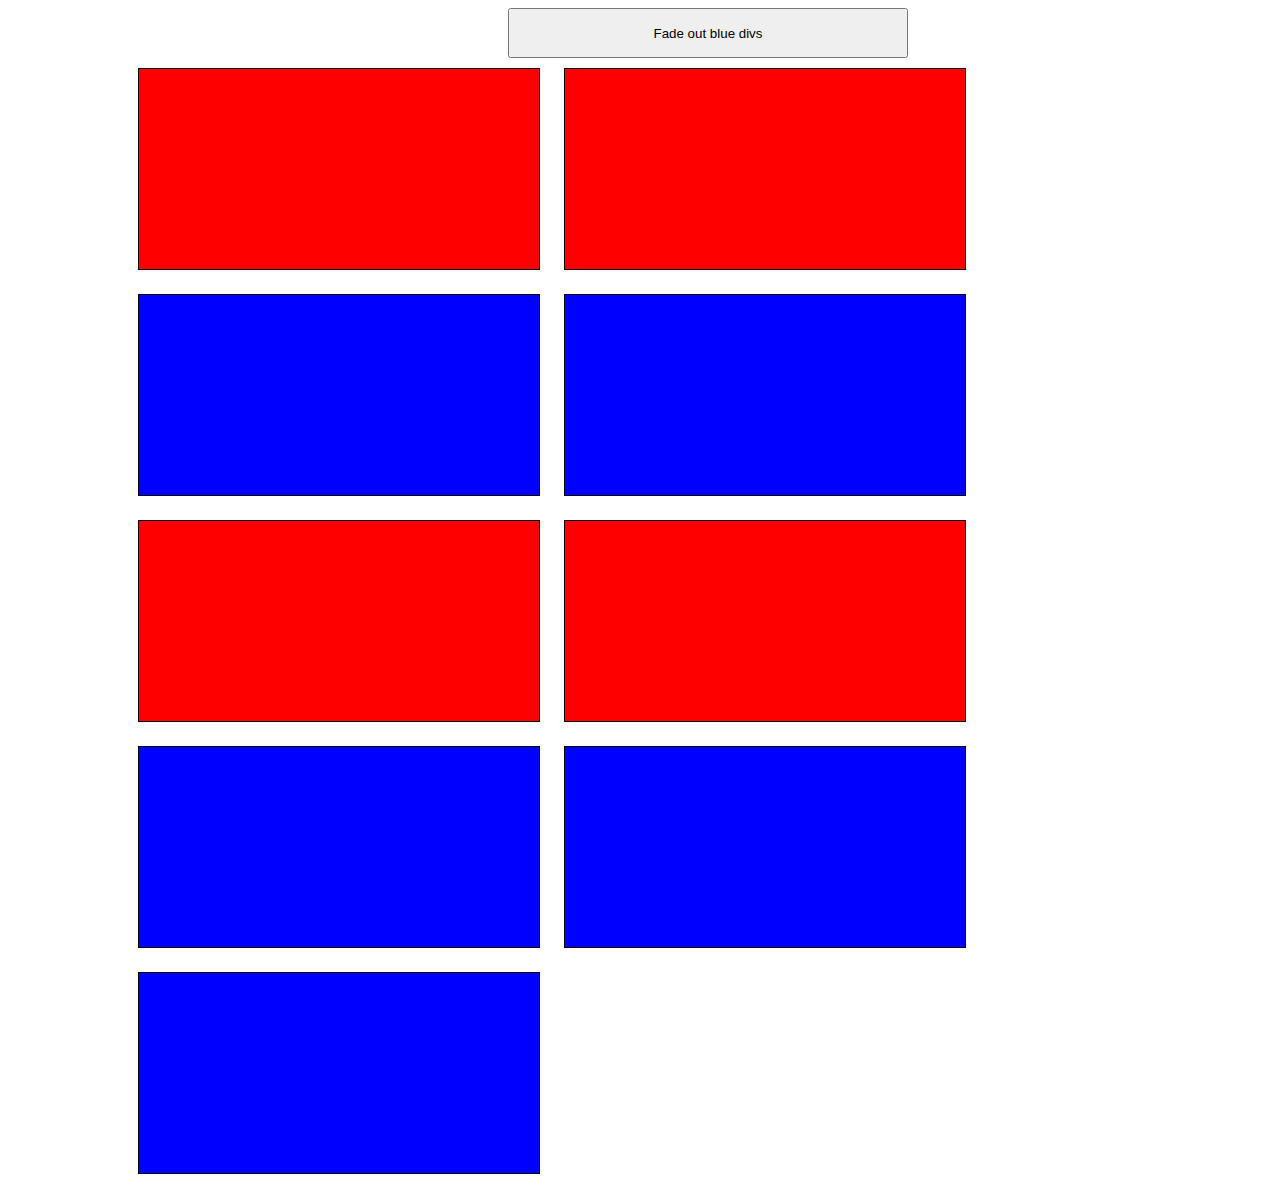
<file: 01- selectors/index.html>
<!DOCTYPE html>
<html lang="en">
  <head>
    <link rel="stylesheet" href="style.css" />
    <meta charset="UTF-8" />
    <meta name="viewport" content="width=device-width, initial-scale=1.0" />
    <title>Document</title>
    <script
      src="https://code.jquery.com/jquery-3.5.1.min.js"
      integrity="sha256-9/aliU8dGd2tb6OSsuzixeV4y/faTqgFtohetphbbj0="
      crossorigin="anonymous"
    ></script>
  </head>
  <body>
    <button id="fadeBtn">Fade out blue divs</button>
    <div id="container">
      <div class="redDiv"></div>
      <div class="redDiv"></div>
      <div class="blueDiv"></div>
      <div class="blueDiv"></div>
      <div class="redDiv"></div>
      <div class="redDiv"></div>
      <div class="blueDiv"></div>
      <div class="blueDiv"></div>
      <div class="blueDiv"></div>
    </div>

    <script src="script.js"></script>
  </body>
</html>
</file>
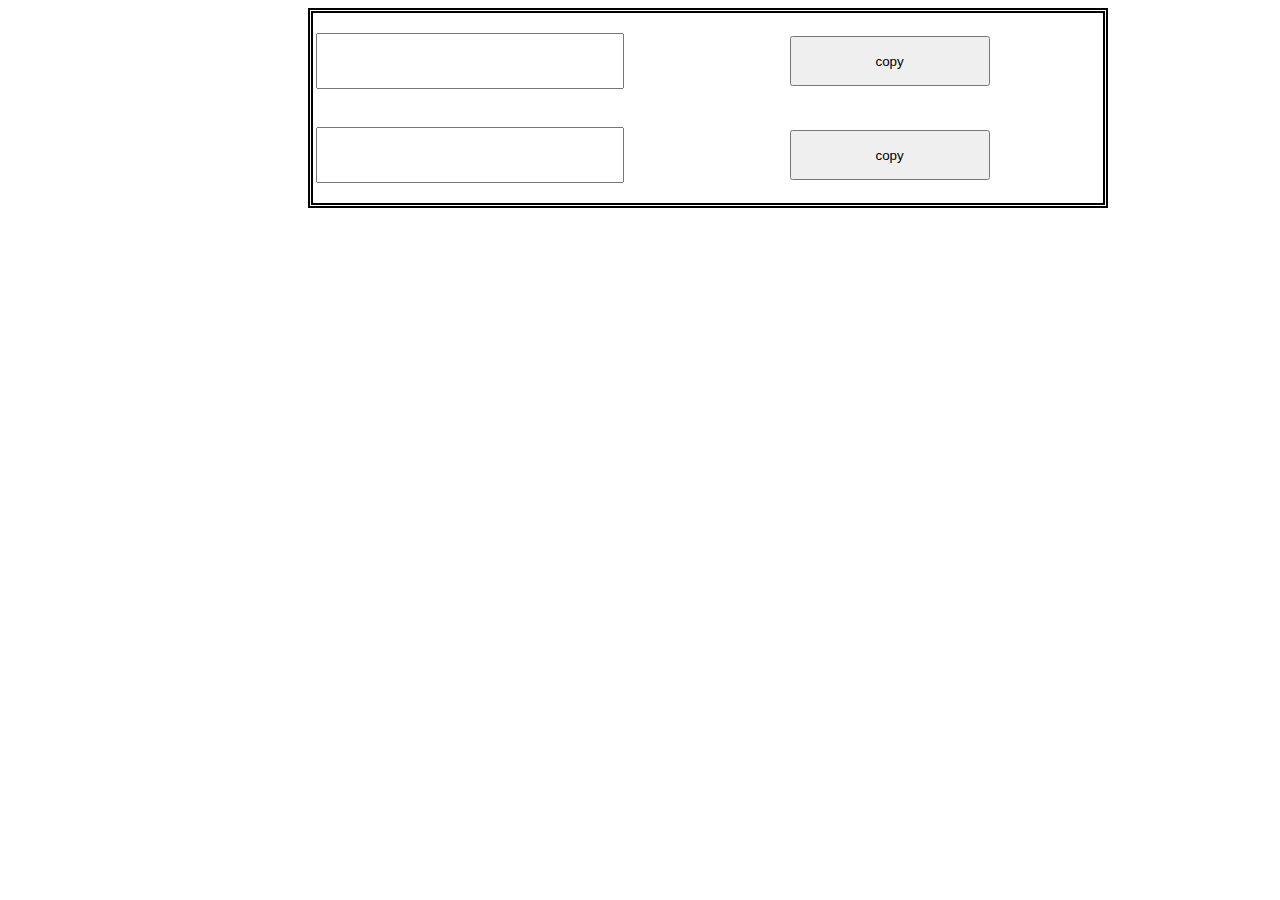
<file: 02- functions/index.html>
<!DOCTYPE html>
<html lang="en">
  <head>
    <meta charset="UTF-8" />
    <meta name="viewport" content="width=device-width, initial-scale=1.0" />
    <title>Document</title>
    <link rel="stylesheet" href="style.css" />
    <script
      src="https://code.jquery.com/jquery-3.5.1.min.js"
      integrity="sha256-9/aliU8dGd2tb6OSsuzixeV4y/faTqgFtohetphbbj0="
      crossorigin="anonymous"
    ></script>
  </head>
  <body>
    <div id="container">
      <table>
        <tr>
          <td><input type="text" id="inputValue1" /></td>
          <td>
            <button id="copyBtn1">copy</button>
          </td>
          <td id="target1"></td>
        </tr>
        <tr>
          <td><input type="text" id="inputValue2" /></td>
          <td><button id="copyBtn2">copy</button></td>
          <td id="target2"></td>
        </tr>
      </table>
    </div>

    <script src="script.js"></script>
  </body>
</html>
</file>
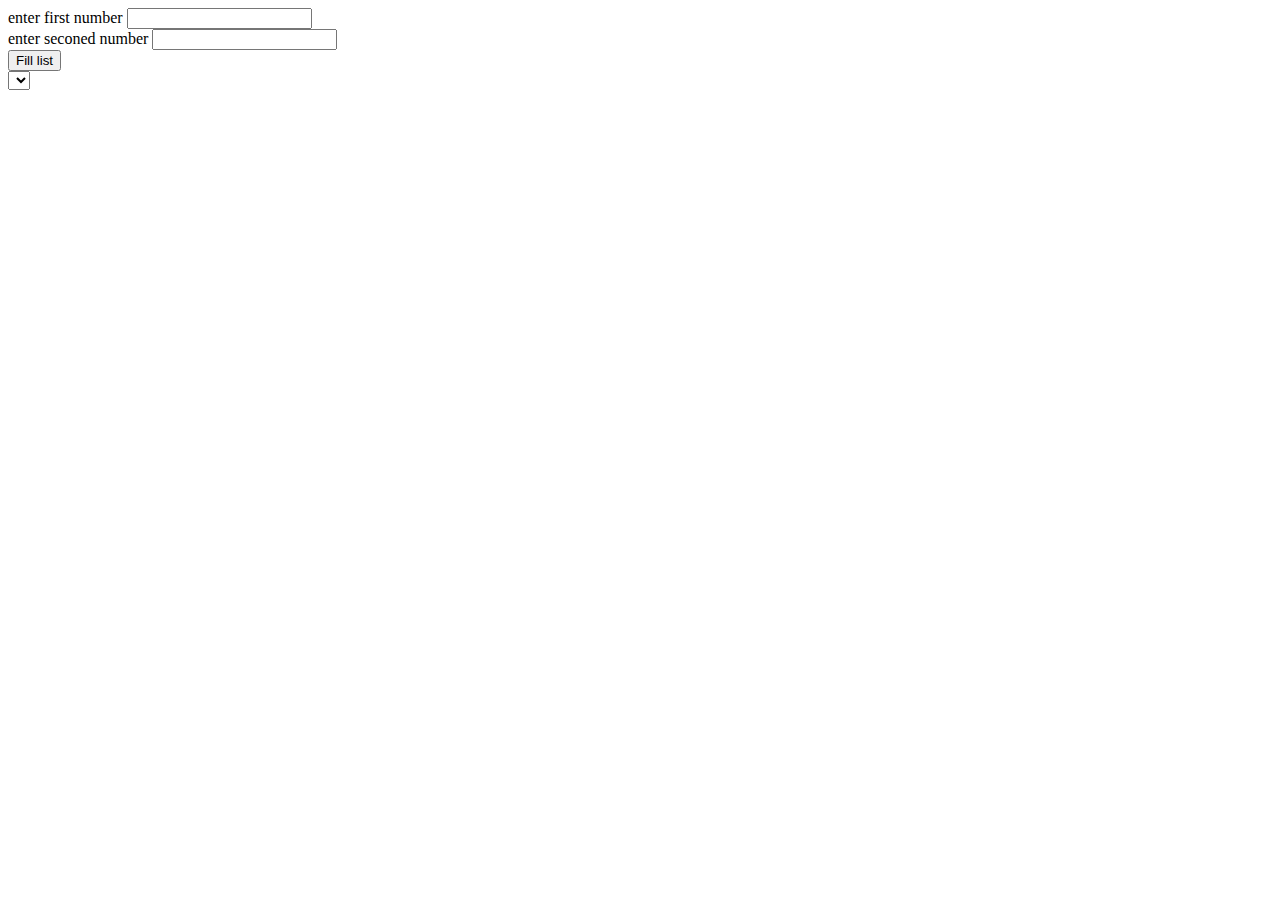
<file: 03 -DOM/index.html>
<!DOCTYPE html>
<html lang="en">
  <head>
    <script
      src="https://code.jquery.com/jquery-3.5.1.min.js"
      integrity="sha256-9/aliU8dGd2tb6OSsuzixeV4y/faTqgFtohetphbbj0="
      crossorigin="anonymous"
    ></script>
    <meta charset="UTF-8" />
    <meta name="viewport" content="width=device-width, initial-scale=1.0" />
    <title>Document</title>
  </head>
  <body>
    <label for="">enter first number</label>
    <input type="number" name="" id="firstNum" /><br />
    <label for="">enter seconed number</label>
    <input type="number" name="" id="seconedNum" /><br />
    <button id="fillBtn">Fill list</button><br />
    <select id="numList"></select>

    <script src="script.js"></script>
  </body>
</html>
</file>
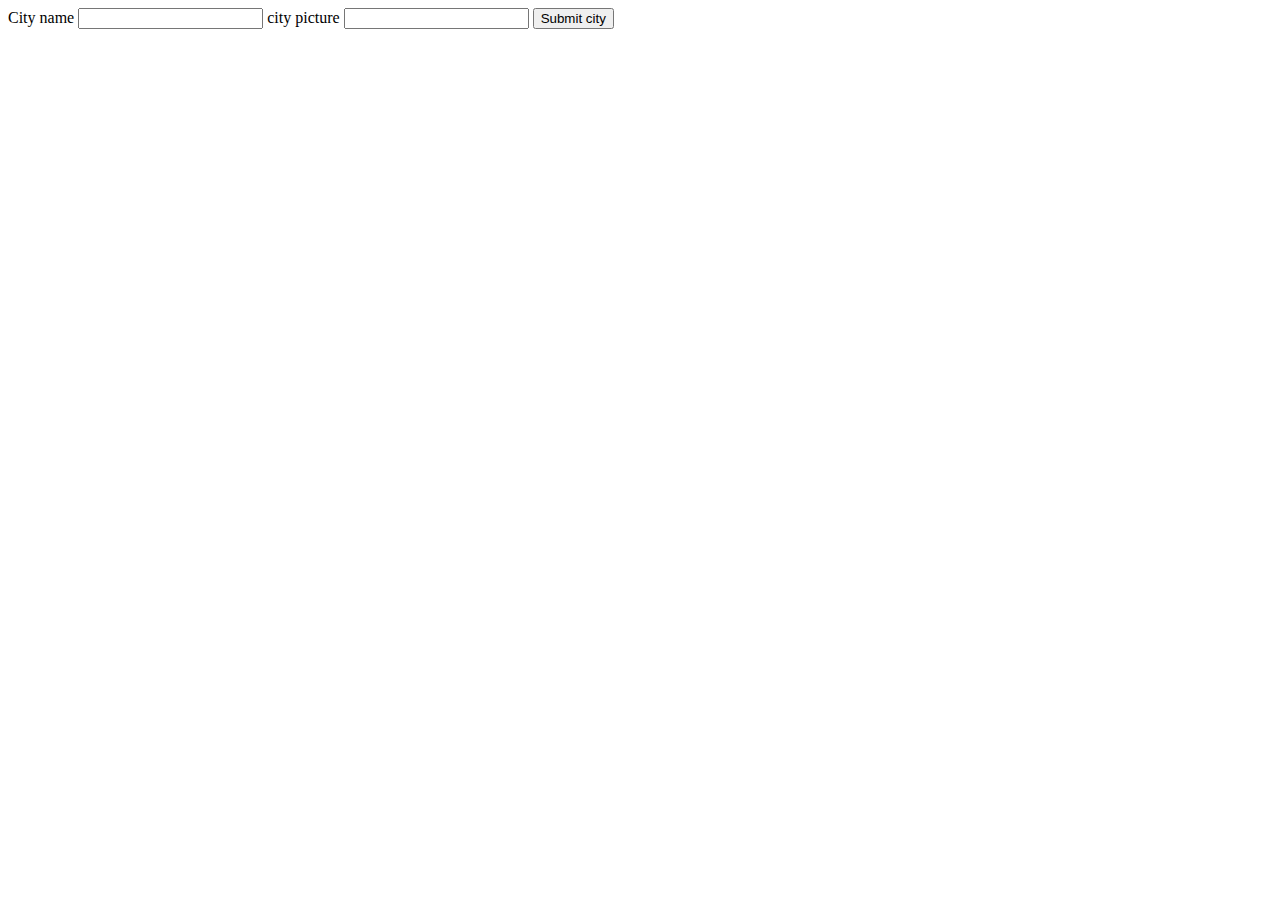
<file: cities project/index.html>
<!DOCTYPE html>
<html lang="en">
  <head>
    <meta charset="UTF-8" />
    <meta name="viewport" content="width=device-width, initial-scale=1.0" />
    <title>Document</title>
    <link rel="stylesheet" href="style.css" />
    <script
      src="https://code.jquery.com/jquery-3.5.1.min.js"
      integrity="sha256-9/aliU8dGd2tb6OSsuzixeV4y/faTqgFtohetphbbj0="
      crossorigin="anonymous"
    ></script>
  </head>
  <body>
    <form action="" id="myForm">
      <label for="">City name</label>
      <input type="text" id="cityName" />
      <label for="">city picture</label>
      <input type="text" />
      <button type="submit" id="submit">Submit city</button>
    </form>
    <script src="script.js"></script>
  </body>
</html>
</file>
<file: 01- selectors/style.css>
.redDiv {
  border: solid black 1px;
  width: 400px;
  height: 200px;
  background-color: red;
  margin: 10px;
  display: inline-block;
}

.blueDiv {
  border: solid black 1px;
  width: 400px;
  height: 200px;
  background-color: blue;
  margin: 10px;
  display: inline-block;
}

#fadeBtn {
  width: 400px;
  height: 50px;
  text-align: center;
  margin-left: 500px;
}

#container {
  margin-left: 120px;
}
</file>
<file: 02- functions/style.css>
#container {
  width: 800px;
  height: 200px;
  margin-left: 300px;
}
input {
  width: 300px;
  height: 50px;
}
#copyBtn1,
#copyBtn2 {
  width: 200px;
  height: 50px;
}
table {
  border: double black 5px;
  width: 800px;
  height: 200px;
}
</file>
<file: cities project/style.css>
.cardSize {
  height: 380px;
  width: 220px;
  display: inline-block;
  border: solid 1px black;
  margin: 15px;
}

img {
  height: 200px;
  width: 180px;
  position: relative;
  left: 20px;
}
h1 {
  text-align: center;
  color: seagreen;
}

svg {
  height: 20px;
  width: 50px;
  margin: none;
}

.likeBtn {
  position: relative;
  left: 70px;
  top: 10px;
}

.counter {
  position: relative;
  color: blue;
  left: 90px;
  top: 10px;
}
</file>
